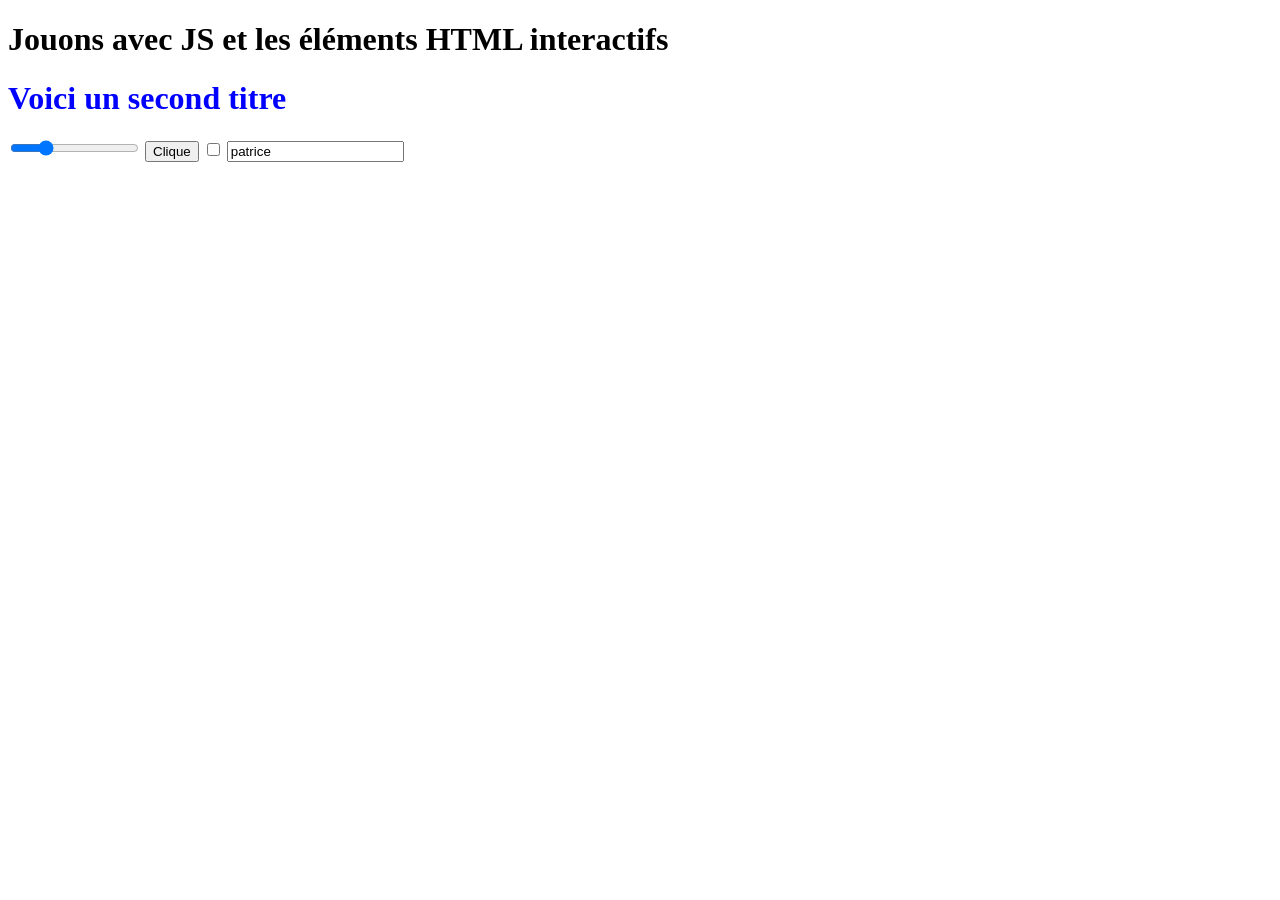
<file: index.html>
<!DOCTYPE html>
<html lang="en">
<head>
    <meta charset="UTF-8">
    <meta name="viewport" content="width=device-width, initial-scale=1.0">
    <title>Document</title>
    <link rel="stylesheet" href="./css/style2.css">
</head>
<body>

    <h1 class="t1"> Jouons avec JS et les éléments HTML interactifs</h1>
    <h1 class="t2"> Voici un second titre</h1>
    <form action="">
        <input type="range" name="range" id="range" value="25">
        <input type="button" value="Clique" id="btn">
        <input type="checkbox" name="box" id="box">
        <input type="text" name="text" id="text" value="patrice">
    </form>

    <script>
    let titre = document.querySelector(".t2");
    let titre1 = document.querySelector(".t1");

    titre1.addEventListener("click", function(){
            titre1.innerHTML = "titre changé";
            
    });

    //console.log(titre.value);
    
    //let curseur = document.getElementById("range");
    //console.log(curseur.value);
    
    let pression = false;

    let bouton = document.getElementById("btn"); 
    bouton.addEventListener("click", function(){

        if(pression == false)
        {titre.style.color = "red";
        titre.style.fontSize = "50px";
         pression = true;   
        }
        else {
        titre.style.color = "blue";
         pression = false;   
        }

    }); 

         
    </script>
</body>
</html>
</file>
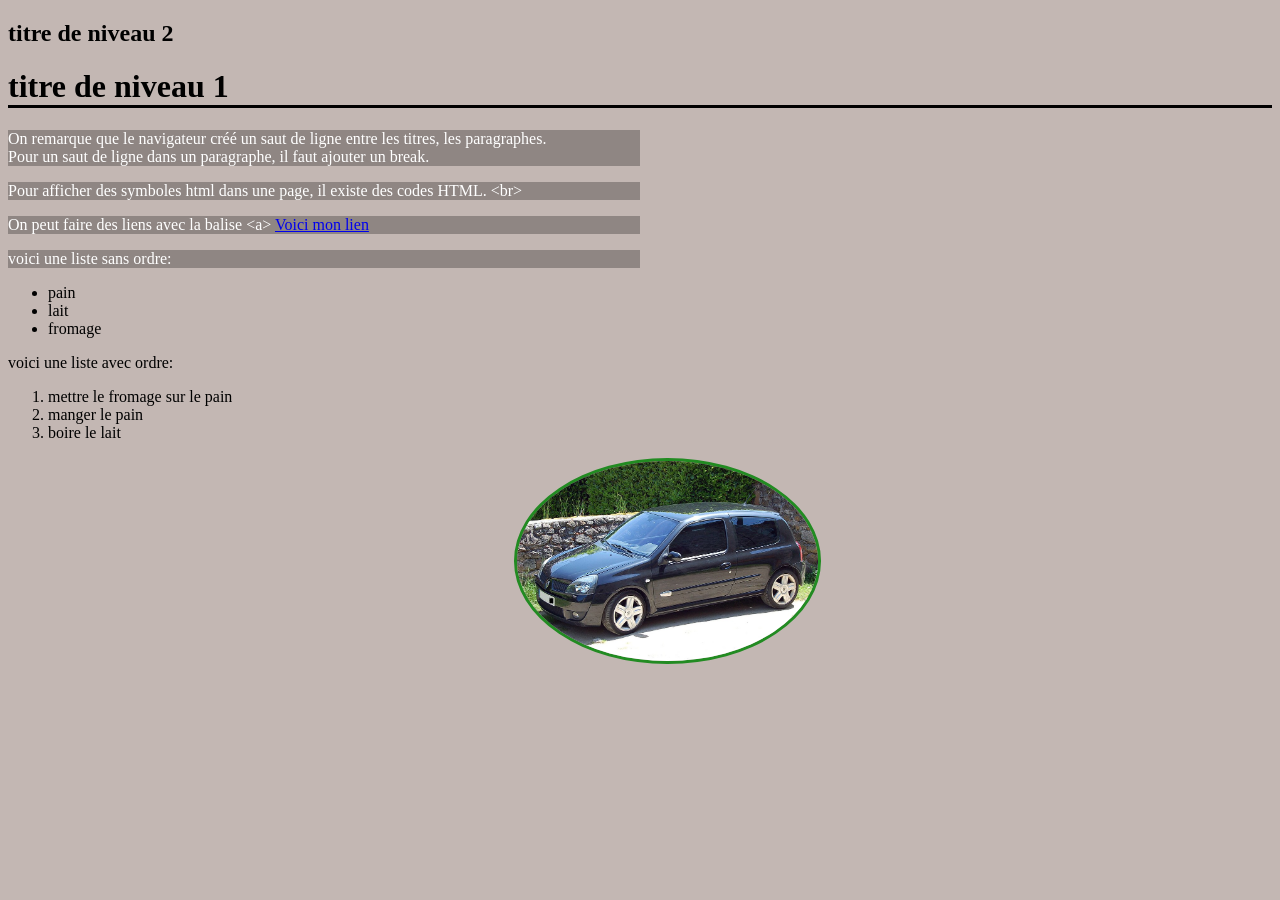
<file: html/deuxiem.html>
<!DOCTYPE html>
<html lang="en">
<head>
    <meta charset="UTF-8">
    <meta name="viewport" content="width=device-width, initial-scale=1.0">
    <title>Debuter en HTML</title>
    <link rel="stylesheet" href="../css/style1.css">
    
</head>
<body>
   <!--Ceci est un commentaire--> 
   <h2>titre de niveau 2</h2>
   <h1>titre de niveau 1</h1>
   <p>On remarque que le navigateur
    créé un saut de ligne entre les titres, les paragraphes. <br>
    Pour un saut de ligne dans un paragraphe, il faut ajouter un break.
   </p>

   <p class="deux">Pour afficher des symboles html dans une page, il existe des codes HTML. &lt;br&gt;   </p>
   <p>
    On peut faire des liens avec la balise &lt;a&gt;

   <a href="https://www.happy-beez.net/caracteres-speciaux-html/">
    Voici mon lien
   </a>
   </p>

   <p>
    voici une liste sans ordre:
    <ul>
        <li>pain</li>
        <li>lait</li>
        <li>fromage</li>
    </ul>
   voici une liste avec ordre:
<ol>
    <li>mettre le fromage sur le pain</li>
    <li>manger le pain</li>
    <li>boire le lait</li>
</ol>
   </p>

   
<img src="../img/Clio_RS_2.2.jpg" alt="sorry! retray ">



</body>
</html>
</file>
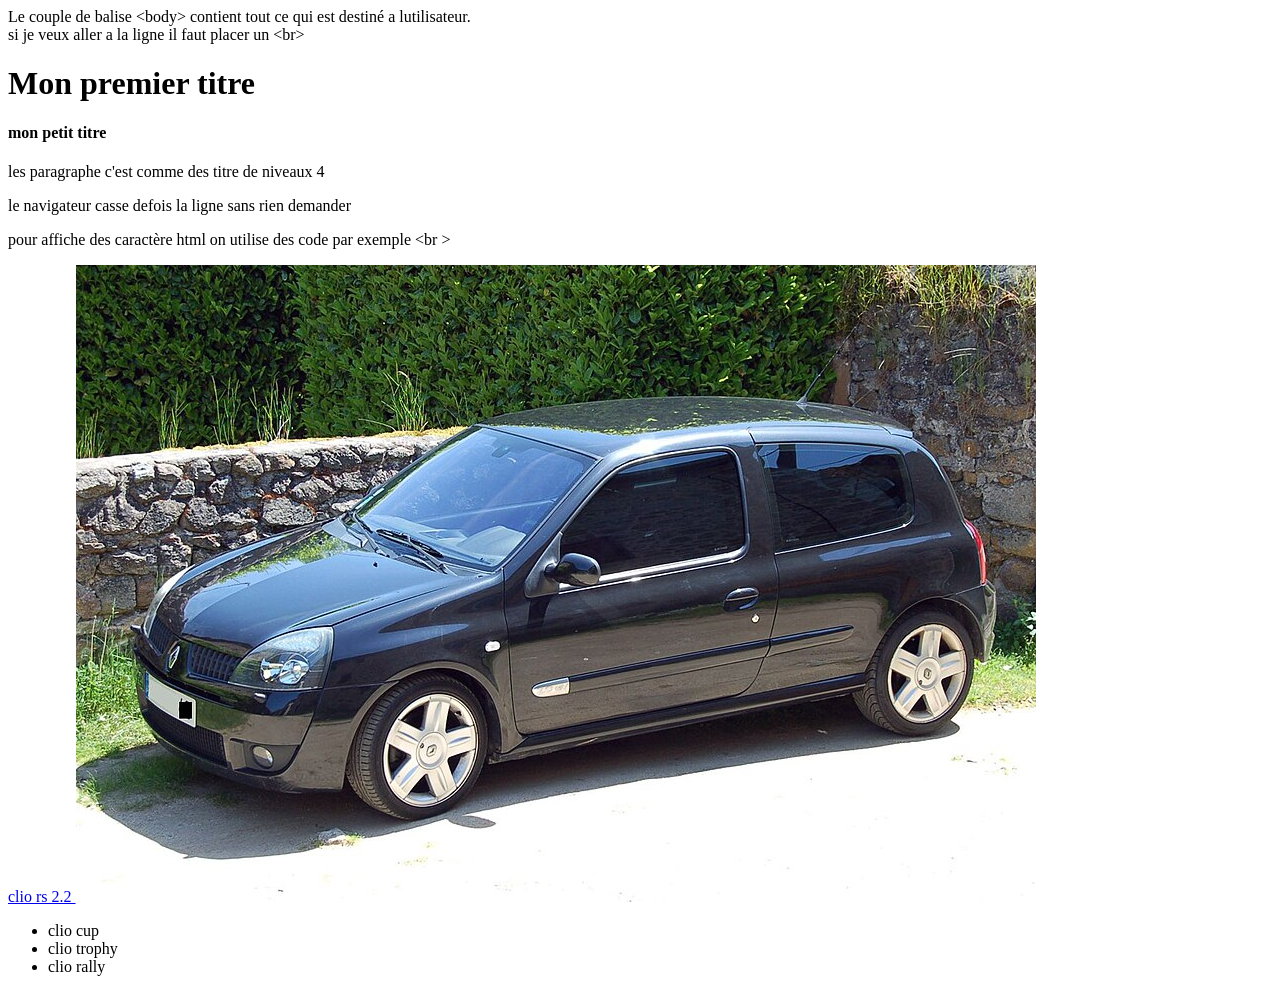
<file: html/monpremier.html>
<!DOCTYPE html>
<html>
<head>
<title>Entrainement html </title>
</head>
<body>

    Le couple de balise &lt;body&gt; contient tout ce qui est destiné a lutilisateur. <br>
    si je veux aller a la ligne il faut placer un &lt;br&gt;
    <h1>Mon premier titre</h1>
    <h4>mon petit titre</h4>
    <p>les paragraphe c'est comme des titre de niveaux 4</p>
    <p>le navigateur casse defois la ligne sans rien demander </p>
    <p>pour affiche des caractère html on utilise des code par exemple &lt;br &gt;</p>
    
<a href="https://www.caradisiac.com/fiches-techniques/modele--renault-clio-2-rs/2005/ii+(3)+2.0+16s+182+rs+team+3p/"> clio rs 2.2 </a>
<img src="../img/Clio_RS_2.2.jpg" alt="sorry! retray ">
    <ul>
<li>clio cup</li>
<li>clio trophy</li>
<li>clio rally </li>
    
    </ul>
    



</body>

</html>
</file>
<file: css/style2.css>
.t2{
    color:blue;
}
</file>
<file: css/style1.css>
body{ 
    background-color: rgba(182, 167, 163, 0.815);
}

p {
    background-color: rgba(0, 0, 0, 0.267);
    color: white;
    /* width: 200px; */
    width: 50%;
    
}

img {
    height:200px;
    border-style: solid;
    border-color: forestgreen;
    border-radius: 50%;
    /* padding: 20px; */
    /* padding-top: 20px;
    padding-bottom: 20px; */
    margin-left: 40%;
}

h1{
    border-bottom: solid;
}

div{
    border: solid;
}

.premier{
    background-color: rgb(190, 227, 153);
    width: 33%;
    text-align:justify;
}

#deux{
    background-color: rgb(172, 202, 224);
    width: 25%;
    text-align:justify;
    font-size: 20px;
    font-family: 'Trebuchet MS', 'Lucida Sans Unicode', 'Lucida Grande', 'Lucida Sans', Arial, sans-serif;
}
/*Beaucoup de sites utilisent des fonts externes*/
</file>
